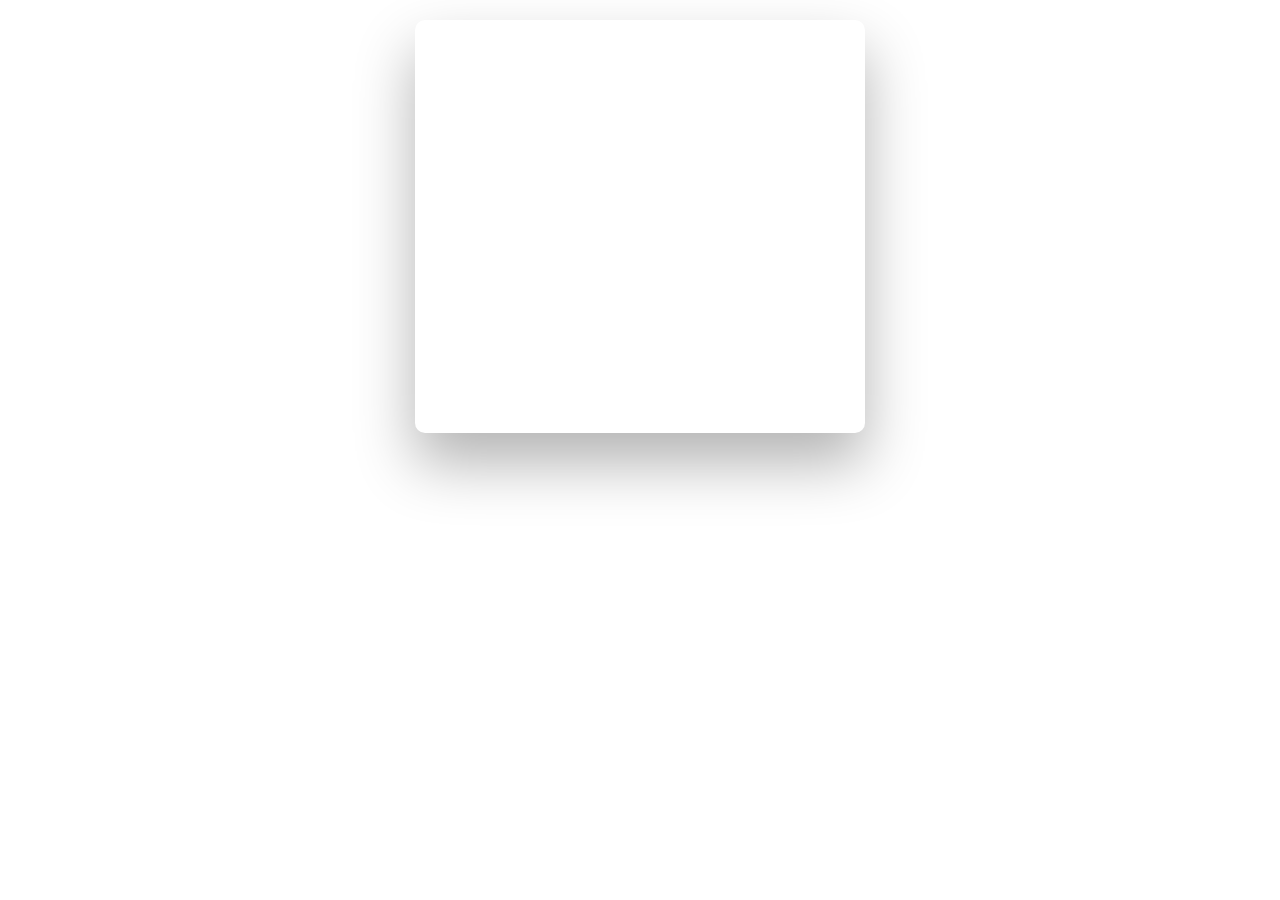
<file: view/login.html>
<!DOCTYPE html>
<html lang="en">

<head>
    <meta charset="UTF-8">
    <meta http-equiv="X-UA-Compatible" content="IE=edge">
    <meta name="viewport" content="width=device-width, initial-scale=1.0">
    <link href="//maxcdn.bootstrapcdn.com/bootstrap/4.0.0/css/bootstrap.min.css" rel="stylesheet" id="bootstrap-css">
    <script src="//maxcdn.bootstrapcdn.com/bootstrap/4.0.0/js/bootstrap.min.js"></script>
    <script src="//cdnjs.cloudflare.com/ajax/libs/jquery/3.2.1/jquery.min.js"></script>
    <link href="../css/login.css" rel="stylesheet">
    <title>Login Admin</title>
</head>

<body>

    <div>
        <form action="../proceses/login.proc.php" method="post">
            <div class="wrapper fadeInDown">
                <div id="formContent">
                    <!-- Tabs Titles -->

                    <!-- Icon -->
                    <div class="fadeIn first">
                        <img src="../img/logo.png" id="icon" alt="User Icon" />
                    </div>

                    <!-- Login Form -->
                    <form>
                        <input type="text" id="email" class="fadeIn second" name="email" placeholder="Correo electrónico">
                        <input type="text" id="password" class="fadeIn third" name="password" placeholder="Contraseña">
                        <input type="submit" class="fadeIn fourth" value="Iniciar sesion">
                    </form>



                </div>
            </div>
        </form>
    </div>

</body>

</html>
</file>
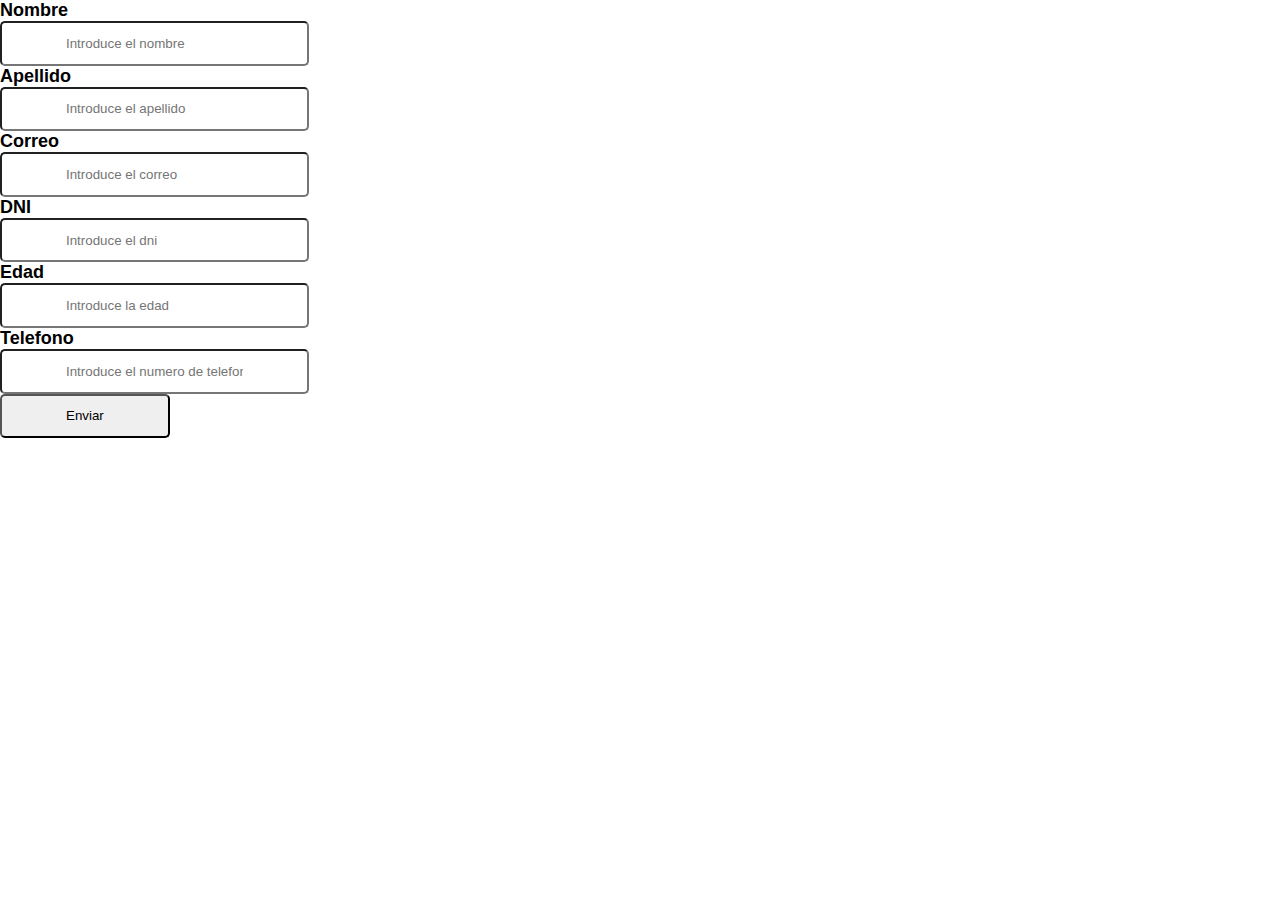
<file: view/voluntarios.html>
<!DOCTYPE html>
<html lang="en">

<head>
    <meta charset="UTF-8">
    <meta http-equiv="X-UA-Compatible" content="IE=edge">
    <meta name="viewport" content="width=device-width, initial-scale=1.0">
    <link href="../css/style.css" rel="stylesheet">
    <title>Document</title>
</head>

<body>
    <form action="../proceses/agregarvoluntario.php" method="post">
        <div>
            <label for="nombre">Nombre</label><br>
            <input type="text" placeholder="Introduce el nombre" name="nombre" class="casilla">
        </div>
        <div>
            <label for="apellido">Apellido</label><br>
            <input type="text" placeholder="Introduce el apellido" name="apellido" class="casilla">
        </div>
        <div>
            <label for="correo">Correo</label><br>
            <input type="email" placeholder="Introduce el correo" name="email" class="casilla">
        </div>
        <div>
            <label for="dni">DNI</label><br>
            <input type="text" placeholder="Introduce el dni" name="dni" class="casilla">
        </div>
        <div>
            <label for="edad">Edad</label><br>
            <input type="text" placeholder="Introduce la edad" name="edad" class="casilla">
        </div>
        <div>
            <label for="telf">Telefono</label><br>
            <input type="text" placeholder="Introduce el numero de telefono" name="telf" class="casilla">
        </div>
        <div>
            <input type="submit" value="Enviar" name="filtrar" class="filtrar">
        </div>
    </form>
</body>

</html>
</file>
<file: css/login.css>
html {
    background-color: #56baed;
}

body {
    font-family: "Poppins", sans-serif;
    height: 100vh;
}

a {
    color: #92badd;
    display: inline-block;
    text-decoration: none;
    font-weight: 400;
}

h2 {
    text-align: center;
    font-size: 16px;
    font-weight: 600;
    text-transform: uppercase;
    display: inline-block;
    margin: 40px 8px 10px 8px;
    color: #cccccc;
}


/* STRUCTURE */

.wrapper {
    display: flex;
    align-items: center;
    flex-direction: column;
    justify-content: center;
    width: 100%;
    min-height: 100%;
    padding: 20px;
}

#formContent {
    -webkit-border-radius: 10px 10px 10px 10px;
    border-radius: 10px 10px 10px 10px;
    background: #fff;
    padding: 30px;
    width: 90%;
    max-width: 450px;
    position: relative;
    padding: 0px;
    -webkit-box-shadow: 0 30px 60px 0 rgba(0, 0, 0, 0.3);
    box-shadow: 0 30px 60px 0 rgba(0, 0, 0, 0.3);
    text-align: center;
}

#formFooter {
    background-color: #f6f6f6;
    border-top: 1px solid #dce8f1;
    padding: 25px;
    text-align: center;
    -webkit-border-radius: 0 0 10px 10px;
    border-radius: 0 0 10px 10px;
}


/* TABS */

h2.inactive {
    color: #cccccc;
}

h2.active {
    color: #0d0d0d;
    border-bottom: 2px solid #5fbae9;
}


/* FORM TYPOGRAPHY*/

input[type=button],
input[type=submit],
input[type=reset] {
    background-color: #56baed;
    border: none;
    color: white;
    padding: 15px 80px;
    text-align: center;
    text-decoration: none;
    display: inline-block;
    text-transform: uppercase;
    font-size: 13px;
    -webkit-box-shadow: 0 10px 30px 0 rgba(95, 186, 233, 0.4);
    box-shadow: 0 10px 30px 0 rgba(95, 186, 233, 0.4);
    -webkit-border-radius: 5px 5px 5px 5px;
    border-radius: 5px 5px 5px 5px;
    margin: 5px 20px 40px 20px;
    -webkit-transition: all 0.3s ease-in-out;
    -moz-transition: all 0.3s ease-in-out;
    -ms-transition: all 0.3s ease-in-out;
    -o-transition: all 0.3s ease-in-out;
    transition: all 0.3s ease-in-out;
}

input[type=button]:hover,
input[type=submit]:hover,
input[type=reset]:hover {
    background-color: #39ace7;
}

input[type=button]:active,
input[type=submit]:active,
input[type=reset]:active {
    -moz-transform: scale(0.95);
    -webkit-transform: scale(0.95);
    -o-transform: scale(0.95);
    -ms-transform: scale(0.95);
    transform: scale(0.95);
}

input[type=text] {
    background-color: #f6f6f6;
    border: none;
    color: #0d0d0d;
    padding: 15px 32px;
    text-align: center;
    text-decoration: none;
    display: inline-block;
    font-size: 16px;
    margin: 5px;
    width: 85%;
    border: 2px solid #f6f6f6;
    -webkit-transition: all 0.5s ease-in-out;
    -moz-transition: all 0.5s ease-in-out;
    -ms-transition: all 0.5s ease-in-out;
    -o-transition: all 0.5s ease-in-out;
    transition: all 0.5s ease-in-out;
    -webkit-border-radius: 5px 5px 5px 5px;
    border-radius: 5px 5px 5px 5px;
}

input[type=text]:focus {
    background-color: #fff;
    border-bottom: 2px solid #5fbae9;
}

input[type=text]:placeholder {
    color: #cccccc;
}


/* ANIMATIONS */


/* Simple CSS3 Fade-in-down Animation */

.fadeInDown {
    -webkit-animation-name: fadeInDown;
    animation-name: fadeInDown;
    -webkit-animation-duration: 1s;
    animation-duration: 1s;
    -webkit-animation-fill-mode: both;
    animation-fill-mode: both;
}

@-webkit-keyframes fadeInDown {
    0% {
        opacity: 0;
        -webkit-transform: translate3d(0, -100%, 0);
        transform: translate3d(0, -100%, 0);
    }
    100% {
        opacity: 1;
        -webkit-transform: none;
        transform: none;
    }
}

@keyframes fadeInDown {
    0% {
        opacity: 0;
        -webkit-transform: translate3d(0, -100%, 0);
        transform: translate3d(0, -100%, 0);
    }
    100% {
        opacity: 1;
        -webkit-transform: none;
        transform: none;
    }
}


/* Simple CSS3 Fade-in Animation */

@-webkit-keyframes fadeIn {
    from {
        opacity: 0;
    }
    to {
        opacity: 1;
    }
}

@-moz-keyframes fadeIn {
    from {
        opacity: 0;
    }
    to {
        opacity: 1;
    }
}

@keyframes fadeIn {
    from {
        opacity: 0;
    }
    to {
        opacity: 1;
    }
}

.fadeIn {
    opacity: 0;
    -webkit-animation: fadeIn ease-in 1;
    -moz-animation: fadeIn ease-in 1;
    animation: fadeIn ease-in 1;
    -webkit-animation-fill-mode: forwards;
    -moz-animation-fill-mode: forwards;
    animation-fill-mode: forwards;
    -webkit-animation-duration: 1s;
    -moz-animation-duration: 1s;
    animation-duration: 1s;
}

.fadeIn.first {
    -webkit-animation-delay: 0.4s;
    -moz-animation-delay: 0.4s;
    animation-delay: 0.4s;
}

.fadeIn.second {
    -webkit-animation-delay: 0.6s;
    -moz-animation-delay: 0.6s;
    animation-delay: 0.6s;
}

.fadeIn.third {
    -webkit-animation-delay: 0.8s;
    -moz-animation-delay: 0.8s;
    animation-delay: 0.8s;
}

.fadeIn.fourth {
    -webkit-animation-delay: 1s;
    -moz-animation-delay: 1s;
    animation-delay: 1s;
}


/* Simple CSS3 Fade-in Animation */

.underlineHover:after {
    display: block;
    left: 0;
    bottom: -10px;
    width: 0;
    height: 2px;
    background-color: #56baed;
    content: "";
    transition: width 0.2s;
}

.underlineHover:hover {
    color: #0d0d0d;
}

.underlineHover:hover:after {
    width: 100%;
}


/* OTHERS */

*:focus {
    outline: none;
}

#icon {
    width: 60%;
}
</file>
<file: css/style.css>
* {
    box-sizing: border-box;
    font-family: Arial, Helvetica, sans-serif;
}

body {
    margin: 0;
}

.three-column img {
    float: left;
    width: 33.33%;
    padding: 50px;
    text-align: center;
}

label {
    font-weight: bold;
    font-size: 18px;
}

input {
    border-radius: 5px;
    padding: 1%;
    padding-left: 5%;
    padding-right: 5%;
}

table {
    width: 100%;
}

tr {
    padding: 1%;
    text-align: center;
}

th {
    padding: 1%;
    text-align: center;
}

td {
    padding: 1%;
    text-align: center;
}

.gris {
    background-color: #f8f8f8;
}

.blue {
    background-color: #408bc9;
    color: white;
}

.green {
    color: green;
}

.red {
    color: red;
}


/* For mobile phones: */

[class*="col-"] {
    width: 100%;
}

@media only screen and (min-width: 600px) {
    /* For tablets: */
    .col-s-1 {
        width: 8.33%;
    }
    .col-s-2 {
        width: 16.66%;
    }
    .col-s-3 {
        width: 25%;
    }
    .col-s-4 {
        width: 33.33%;
    }
    .col-s-5 {
        width: 41.66%;
    }
    .col-s-6 {
        width: 50%;
    }
    .col-s-7 {
        width: 58.33%;
    }
    .col-s-8 {
        width: 66.66%;
    }
    .col-s-9 {
        width: 75%;
    }
    .col-s-10 {
        width: 83.33%;
    }
    .col-s-11 {
        width: 91.66%;
    }
    .col-s-12 {
        width: 100%;
    }
}

@media only screen and (min-width: 768px) {
    /* For desktop: */
    .col-1 {
        width: 8.33%;
    }
    .col-2 {
        width: 16.66%;
    }
    .col-3 {
        width: 25%;
    }
    .col-4 {
        width: 33.33%;
    }
    .col-5 {
        width: 41.66%;
    }
    .col-6 {
        width: 50%;
    }
    .col-7 {
        width: 58.33%;
    }
    .col-8 {
        width: 66.66%;
    }
    .col-9 {
        width: 75%;
    }
    .col-10 {
        width: 83.33%;
    }
    .col-11 {
        width: 91.66%;
    }
    .col-12 {
        width: 100%;
    }
}
</file>
